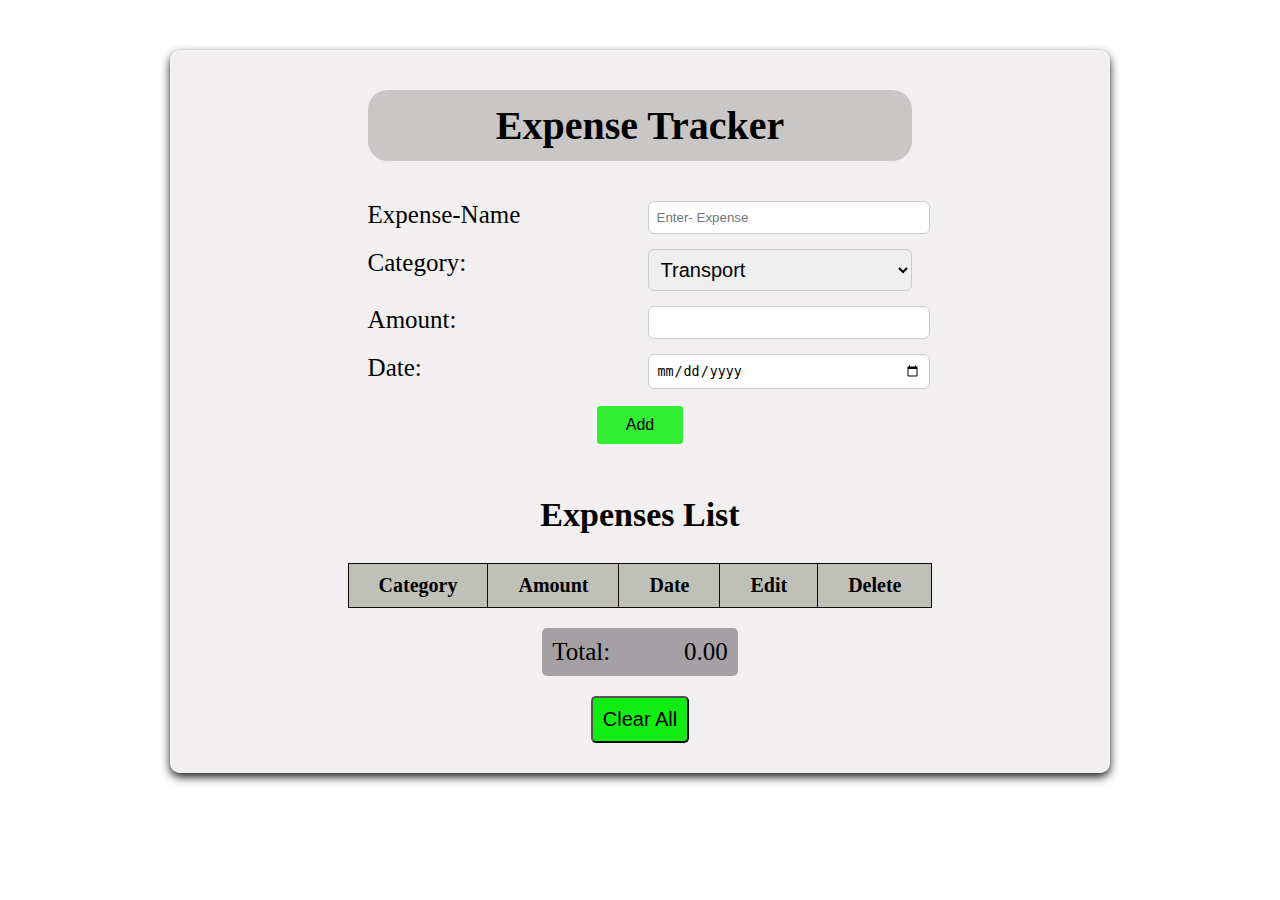
<file: index.html>
<!DOCTYPE html>
<html lang="en">
<head>
    <meta charset="UTF-8">
    <meta name="viewport" content="width=device-width, initial-scale=1.0">
    <title>Expense Tracker</title>
    <link rel="stylesheet" href="expencive.css">
</head>
<body>
    <div class="container">
        <nav>
            <h1 class="h1">Expense Tracker</h1>
            <div class="input-section">
                <label for="Expense-Name">Expense-Name</label>
                <input type="text" name="Expense-Name" id="expense-name-input" placeholder="Enter- Expense">
                <label for="category-select">Category:</label>
                <select id="category-select">
                    <option value="Transport">Transport</option>
                    <option value="Food">Food</option>
                    <option value="Intertanment">Intertanment</option>
                    <option value="Travel">Travel</option>
                    <option value="Others">Others</option>
                    
                </select>
                <label for="amount-input">Amount:</label>
                <input type="number" id="amount-input">
                <label for="date-input">Date:</label>
                <input type="date" id="date-input">
                <button id="add-btn">Add</button>
            </div>

            <div class="expense-list">
                <h2>Expenses List</h2>
                <table class="abc">
                    <thead>
                        <tr>
                            <th>Category</th>
                            <th>Amount</th>
                            <th>Date</th>
                            <th>Edit</th>
                            <th>Delete</th>
                        </tr>
                    </thead>
                    <tbody id="transaction-list"></tbody>
                </table>
            </div>

            <div class="total">
                <span>Total:</span>
                <span id="total-amount">0.00</span>
            </div>
            
            <div class="clearall">
                <button id="clear-all-btn">Clear All</button>
            </div>
        </nav>
    </div>

    <script src="m.js"></script>
</body>
</html>
</file>
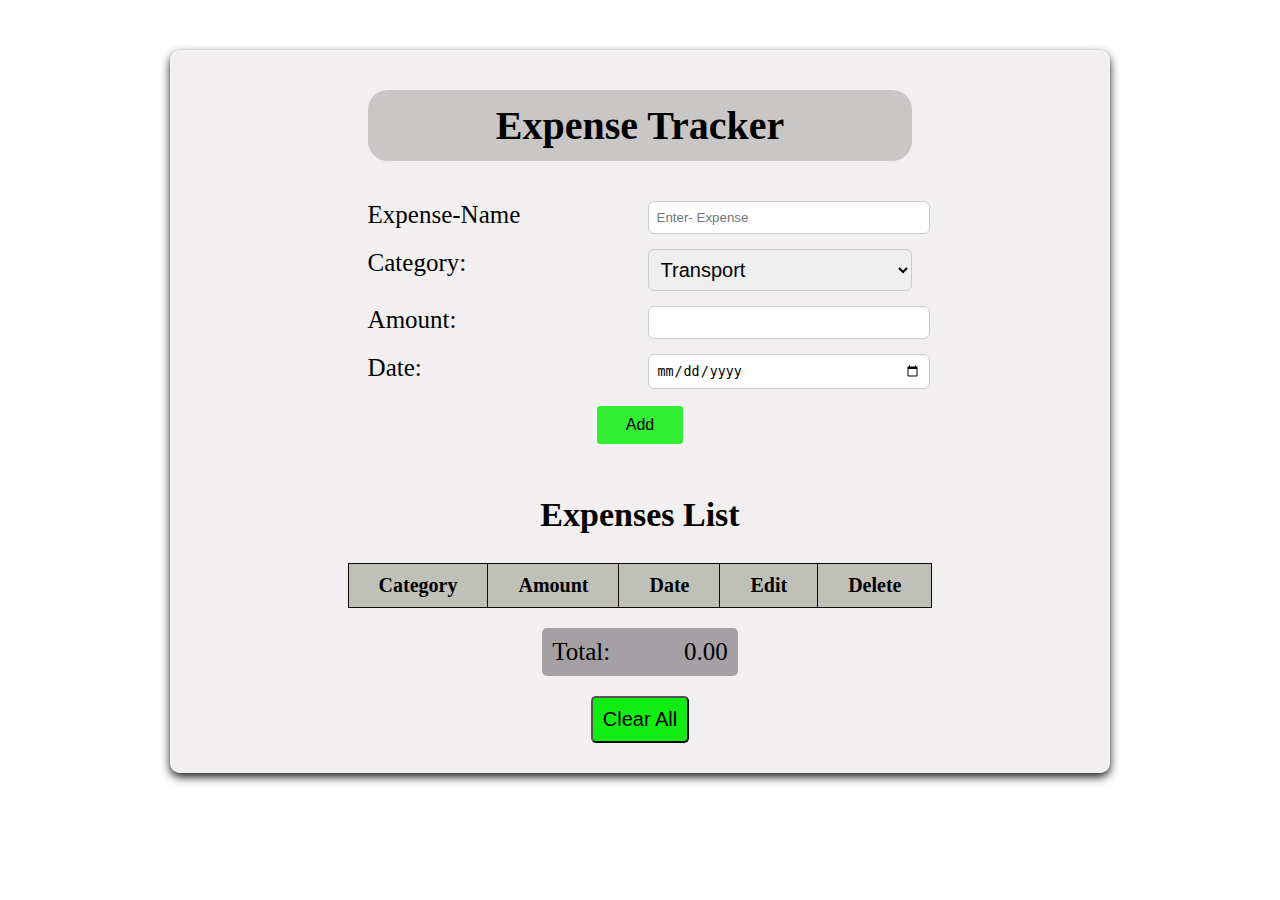
<file: m.html>
<!DOCTYPE html>
<html lang="en">
<head>
    <meta charset="UTF-8">
    <meta name="viewport" content="width=device-width, initial-scale=1.0">
    <title>Expense Tracker</title>
    <link rel="stylesheet" href="m.css">
</head>
<body>
    <div class="container">
        <nav>
            <h1 class="h1">Expense Tracker</h1>
            <div class="input-section">
                <label for="Expense-Name">Expense-Name</label>
                <input type="text" name="Expense-Name" id="expense-name-input" placeholder="Enter- Expense">
                <label for="category-select">Category:</label>
                <select id="category-select">
                    <option value="Transport">Transport</option>
                    <option value="Food">Food</option>
                    <option value="Intertanment">Intertanment</option>
                    <option value="Travel">Travel</option>
                    <option value="Others">Others</option>
                    
                </select>
                <label for="amount-input">Amount:</label>
                <input type="number" id="amount-input">
                <label for="date-input">Date:</label>
                <input type="date" id="date-input">
                <button id="add-btn">Add</button>
            </div>

            <div class="expense-list">
                <h2>Expenses List</h2>
                <table class="abc">
                    <thead>
                        <tr>
                            <th>Category</th>
                            <th>Amount</th>
                            <th>Date</th>
                            <th>Edit</th>
                            <th>Delete</th>
                        </tr>
                    </thead>
                    <tbody id="transaction-list"></tbody>
                </table>
            </div>

            <div class="total">
                <span>Total:</span>
                <span id="total-amount">0.00</span>
            </div>
            
            <div class="clearall">
                <button id="clear-all-btn">Clear All</button>
            </div>
        </nav>
    </div>

    <script src="m.js"></script>
</body>
</html>
</file>
<file: expencive.css>
body {
    background-color: rgba(255, 255, 255, 0.5); 
    background-size: cover;
    font-family: cursive;
    font-size: 25px;
    margin: 0;
    display: flex;
    justify-content: center;
    padding-top: 50px;
}

.container {
    background-color: rgba(238, 235, 235, 0.8);
    padding: 20px;
    border-radius: 10px;
    width: 80%;
    max-width: 900px;
    display: flex;
    flex-direction: column;
    justify-content: center;
    align-items: center;
    box-shadow: 0px 4px 10px rgb(28, 30, 31); 
}

#category-select{
    font-size: 20px;
}

.h1 {
    margin: 20px;
    text-align: center;
    background-color: rgb(200, 199, 197);
    border-radius: 20px;
    padding: 12px;
    font-size: 40px;
    display: flex;
    justify-content: center;
}

h2 {
    font-size: 34px;
    text-align: center;
}

.input-section {
    text-align: center;
    padding: 20px;
    margin-bottom: 30px;
    display: grid;
    grid-template-columns: repeat(2, 1fr);
    gap: 15px;
}

.input-section label {
    text-align: left;
}

.input-section input, 
.input-section select {
    width: 100%;
    padding: 8px;
    border-radius: 6px;
    border: 1px solid #ccc;
}

.input-section button {
    background-color: rgb(140, 141, 141);
    border-radius: 5px;
    margin: 0 auto;
    justify-content: center;
    grid-column: span 2;
    padding: 10px;
    width: 10vh;
    font-size: 16px;
    border: 2px solid rgb(245, 244, 247);
    cursor: pointer;
}

.expense-list {
    width: 100%;
    text-align: center;
    margin-top: 20px;
}

table {
    font-size: 20px;
    margin: 0 auto;
    width: 100%;
    border-collapse: collapse;
}

th, td {
    border: 1px solid rgb(19, 10, 10);
    background-color: rgba(158, 162, 149, 0.6);
    height: 20px;
    padding: 10px 30px;
    text-align: center;
}

.total {
    background-color: rgb(164, 160, 163);
    width: 30%;
    margin: 20px auto;
    padding: 10px;
    border-radius: 5px;
    display: flex;
    justify-content: space-between;
}

.clearall {
    width: 50%;
    margin: 10px auto;
    text-align: center;
    /* background-color: rgb(38, 232, 38); */
}

.Edit {
    background-color: rgb(28, 232, 28);
    padding: 4px;
    width: 45px;
    border-radius: 5px;
}

.delete-btn {
    
    background-color: red; 
    padding: 4px;
    width: 50px;
    border-radius: 5px;
}

.clearall button {
    padding: 10px;
    background-color: rgb(248, 161, 161); 
    background-color: rgb(17, 237, 17);
    border-radius: 5px;
    font-size: 20px;
    cursor: pointer;
}
#add-btn{
    background-color: rgb(51, 237, 51);
}

#add-btn:hover, .clearall button:hover {
   
    background-color: rgb(147, 246, 147);
    background-color: rgb(241, 96, 96); 
}

@media (max-width: 700px) {
    .container {
        width: 90%;
    }

    .h1 {
        font-size: 22px;
    }

    .input-section {
        grid-template-columns: 1fr;
    }

    table, th, td {
        font-size: 14px;
        padding: 5px 15px; 
    }

    .total, .clearall {
        width: 90%;
    }
}
</file>
<file: m.css>
body {
    background-color: rgba(255, 255, 255, 0.5); 
    background-size: cover;
    font-family: cursive;
    font-size: 25px;
    margin: 0;
    display: flex;
    justify-content: center;
    padding-top: 50px;
}

.container {
    background-color: rgba(238, 235, 235, 0.8);
    padding: 20px;
    border-radius: 10px;
    width: 80%;
    max-width: 900px;
    display: flex;
    flex-direction: column;
    justify-content: center;
    align-items: center;
    box-shadow: 0px 4px 10px rgb(28, 30, 31); 
}

#category-select{
    font-size: 20px;
}

.h1 {
    margin: 20px;
    text-align: center;
    background-color: rgb(200, 199, 197);
    border-radius: 20px;
    padding: 12px;
    font-size: 40px;
    display: flex;
    justify-content: center;
}

h2 {
    font-size: 34px;
    text-align: center;
}

.input-section {
    text-align: center;
    padding: 20px;
    margin-bottom: 30px;
    display: grid;
    grid-template-columns: repeat(2, 1fr);
    gap: 15px;
}

.input-section label {
    text-align: left;
}

.input-section input, 
.input-section select {
    width: 100%;
    padding: 8px;
    border-radius: 6px;
    border: 1px solid #ccc;
}

.input-section button {
    background-color: rgb(140, 141, 141);
    border-radius: 5px;
    margin: 0 auto;
    justify-content: center;
    grid-column: span 2;
    padding: 10px;
    width: 10vh;
    font-size: 16px;
    border: 2px solid rgb(245, 244, 247);
    cursor: pointer;
}

.expense-list {
    width: 100%;
    text-align: center;
    margin-top: 20px;
}

table {
    font-size: 20px;
    margin: 0 auto;
    width: 100%;
    border-collapse: collapse;
}

th, td {
    border: 1px solid rgb(19, 10, 10);
    background-color: rgba(158, 162, 149, 0.6);
    height: 20px;
    padding: 10px 30px;
    text-align: center;
}

.total {
    background-color: rgb(164, 160, 163);
    width: 30%;
    margin: 20px auto;
    padding: 10px;
    border-radius: 5px;
    display: flex;
    justify-content: space-between;
}

.clearall {
    width: 50%;
    margin: 10px auto;
    text-align: center;
    /* background-color: rgb(38, 232, 38); */
}

.Edit {
    background-color: rgb(28, 232, 28);
    padding: 4px;
    width: 45px;
    border-radius: 5px;
}

.delete-btn {
    
    background-color: red; 
    padding: 4px;
    width: 50px;
    border-radius: 5px;
}

.clearall button {
    padding: 10px;
    background-color: rgb(248, 161, 161); 
    background-color: rgb(17, 237, 17);
    border-radius: 5px;
    font-size: 20px;
    cursor: pointer;
}
#add-btn{
    background-color: rgb(51, 237, 51);
}

#add-btn:hover, .clearall button:hover {
   
    background-color: rgb(147, 246, 147);
    background-color: rgb(241, 96, 96); 
}

@media (max-width: 700px) {
    .container {
        width: 90%;
    }

    .h1 {
        font-size: 22px;
    }

    .input-section {
        grid-template-columns: 1fr;
    }

    table, th, td {
        font-size: 14px;
        padding: 5px 15px; 
    }

    .total, .clearall {
        width: 90%;
    }
}
</file>
